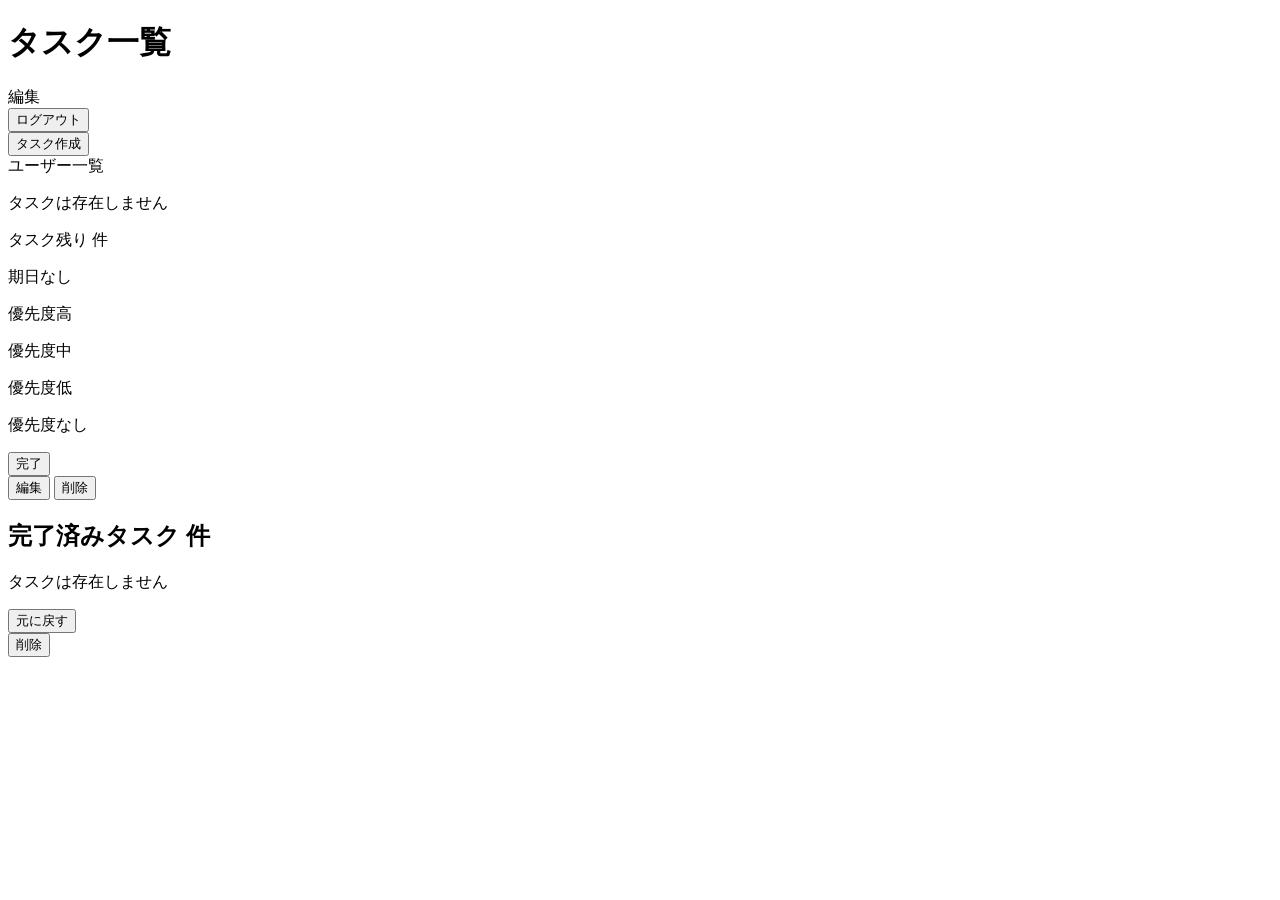
<file: src/main/resources/templates/index.html>
<!DOCTYPE html>
<html lang="ja" xmlns:th="http://www.thymeleaf.org">
<head>
    <meta charset="UTF-8">
    <title>タスク一覧画面</title>
	<link th:href="@{/style/todo.css}" rel="stylesheet">
	<script th:src="@{/js/index.js}" charset="utf-8"></script>
	<link href="http://fonts.googleapis.com/earlyaccess/notosansjp.css">

</head>
<body>
	<main>
		<div class="container">
			<h1>タスク一覧</h1>
			<div id="header-content">
				<a class="link-list edit-button" th:href="@{/others/{id}(id=${userId})}">編集</a>
				<form th:action="@{/logout}" method="post">
				    <button class="link-edit" type="submit">ログアウト</button>
				</form>			
			</div>
			<input class="link-edit margin-top" id="todoCreate" type="button" value="タスク作成" onclick="onClickCreateToDoBtn()"/>
			<div th:if="${role == 'Admin'}">
				<a class="link-list" id="userCreateBtn" th:href="@{/api/users/user?page=0}">ユーザー一覧</a>
			</div>
			<div id="content">
				<div>
					<p th:if="${#lists.isEmpty(todos)}">タスクは存在しません</p>
				</div>
				<!-- データありの場合 -->
				<div class="taskCount">タスク残り <span th:text="${todoCount}"></span>件</div>
				<div th:each="task: ${todos}" class="task">
					<div class="todo-content">
						<p th:text="${task.content}"></p>
						<p th:text="${task.memo}" id="memo"></p>
						<span th:if="${task.deadline == null or task.deadline == ''}" id="deadline-none">期日なし</span>
						<p id="deadline-list" th:text="${#temporals.format(task.deadline, 'M/d')}"></p>
						
						<p th:if="${task.priority == '1'}" id="priority-high" class="priority">優先度高</p>
						<p th:if="${task.priority == '2'}" id="priority-medium" class="priority">優先度中</p>
						<p th:if="${task.priority == '3'}" id="priority-low" class="priority">優先度低</p>
						<p th:if="${task.priority == null or task.priority == '' or task.priority == '0'}" id="priority-none" class="priority">優先度なし</p>						
					</div>
					<div class="btn-container">
						<form method="post" th:action="@{/complete}" id="complete-form" th:object="${todoComplete}">
							<input type="hidden" name="id" th:value="${task.id}" />
							<input class="link-list" type="submit" value="完了" th:data-id="${task.id}" />
						</form>
						<input class="link-update" type="submit" value="編集"
							th:data-id="${task.id}"
							th:data-content="${task.content}"
							th:data-memo="${task.memo}"
							th:data-deadline="${task.deadline}"
							th:data-priority="${task.priority}"
							onclick="onClickEditToDoBtn(this)"/>
						<input class="link-delete delete" type="button" value="削除" 
							th:data-id="${task.id}" 
							onclick="onClickDeleteToDoBtn(this)"/>
					</div>
				</div>

				<h2 id="complete-task">完了済みタスク <span th:text="${completedCount}"></span>件</h2>				
				<div>
					<p th:if="${#lists.isEmpty(completedTodos)}" class="no-task">タスクは存在しません</p>
				</div>
				<div th:each="task: ${completedTodos}" class="task">
					<div class="todo-content completed">
						<p th:text="${task.content}"></p>						
					</div>
					
					<div class="btn-container">
						<form method="post" th:action="@{/undoTask}" th:object="${undoTask}" class="undo-task">
							<input type="hidden" name="id" th:value="${task.id}" />
							<input class="link-list undo-task" type="submit" value="元に戻す" th:data-id="${task.id}" />
						</form>
						<input class="link-delete delete" type="button" value="削除" 
							th:data-id="${task.id}" 
							onclick="onClickDeleteToDoBtn(this)"/>
					</div>
				</div>
			</div>
		</div>
	</main>
	<!-- タスク作成ダイアログ -->
	<dialog id="toDoCreateDialog">
		<div class="dialog">
			<form method="post" th:action="@{/}" th:object="${todoCreate}">
				<p class="error" th:if="${#fields.hasGlobalErrors()}" th:errors="*{global}"></p>

				<p>タスクを作成します</p>
				<label>タスク名</label>
				<input id="input-create-content" type="text" th:field="*{content}" required/><br>
				<span class="error" th:errors="*{content}"></span>
				
				<label>メモ</label>
				<textarea th:field="*{memo}" rows="5" cols="40"></textarea>

				<div class="deadline-container">
					<label>期日</label>
					<input id="input-create-deadline" type="datetime-local" th:field="*{deadline}"/><br>
					<span class="error" th:errors="*{deadline}"></span>					
				</div>
				<div class="priority-container">
					<label>優先度</label>
					<select th:field="*{priority}">
						<option value="1">優先度高</option>
						<option value="2">優先度中</option>
						<option value="3">優先度低</option>
					</select>
					<span class="error" th:errors="*{priority}"></span>
				</div>
		
				<div class="buttons">
					<input class="link-list" id="closeDialog" type="button" value="キャンセル" onclick="closeToDoCreateDialog()"/>
					<input class="link-update" id="create-content-submit"
					 type="submit" value="作成" />
				 </div>
			</form>			
		</div>
	</dialog>
	<!-- タスク編集ダイアログ -->
	<dialog id="toDoEditDialog">
		<div class="dialog">
			<form method="post" th:action="@{/edit}" th:object="${todoForm}">

				<input type="hidden" name="id" id="editId" />
	            <input type="hidden" name="userId" id="editUserId" />
				
				<p>タスクを編集します</p>
				<label>タスク名</label>
				<input id="input-edit-content" type="text" th:field="*{content}" required/><br>
				<span class="error" th:errors="*{content}"></span>
				
				<label>メモ</label>
				<textarea th:field="*{memo}" rows="5" cols="40" id="input-edit-memo"></textarea>
				
				<div id="deadline-container">
				    <label for="input-edit-deadline">期日</label>
				    <input id="input-edit-deadline" type="datetime-local" th:field="*{deadline}"/><br>
				    <span class="error" th:errors="*{deadline}"></span>
				</div>
				<div class="priority-container">
					<label>優先度</label>
					<select id="input-edit-priority" th:field="*{priority}">
						<option value="1">優先度高</option>
						<option value="2">優先度中</option>
						<option value="3">優先度低</option>
					</select>
					<span class="error" th:errors="*{priority}"></span>
				</div>
				
				<div class="buttons">
					<input class="link-list" id="closeDialog" type="button" value="キャンセル" onclick="closeToDoEditDialog()"/>
					<input class="link-update" id="update-btn" type="submit" value="更新"/>
				</div>
										
			</form>			
		</div>
	</dialog>
	<!-- タスク削除ダイアログ --> 
	<dialog id="deleteDialog">
		<p>タスクを削除します</p>
		<div class="dialog">
			<input class="link-list" id="closeDialog" type="button" value="キャンセル" onclick="closeToDoDeleteDialog()"/>
			<form method="post" th:action="@{/delete}" id="delete-btn">
				<input type="hidden" name="id" id="deleteTodoId"/>
				<input class="link-delete" type="submit" id="delete" value="削除" />
			</form>			
		</div>
	</dialog>
	
</body>
</html>
</file>
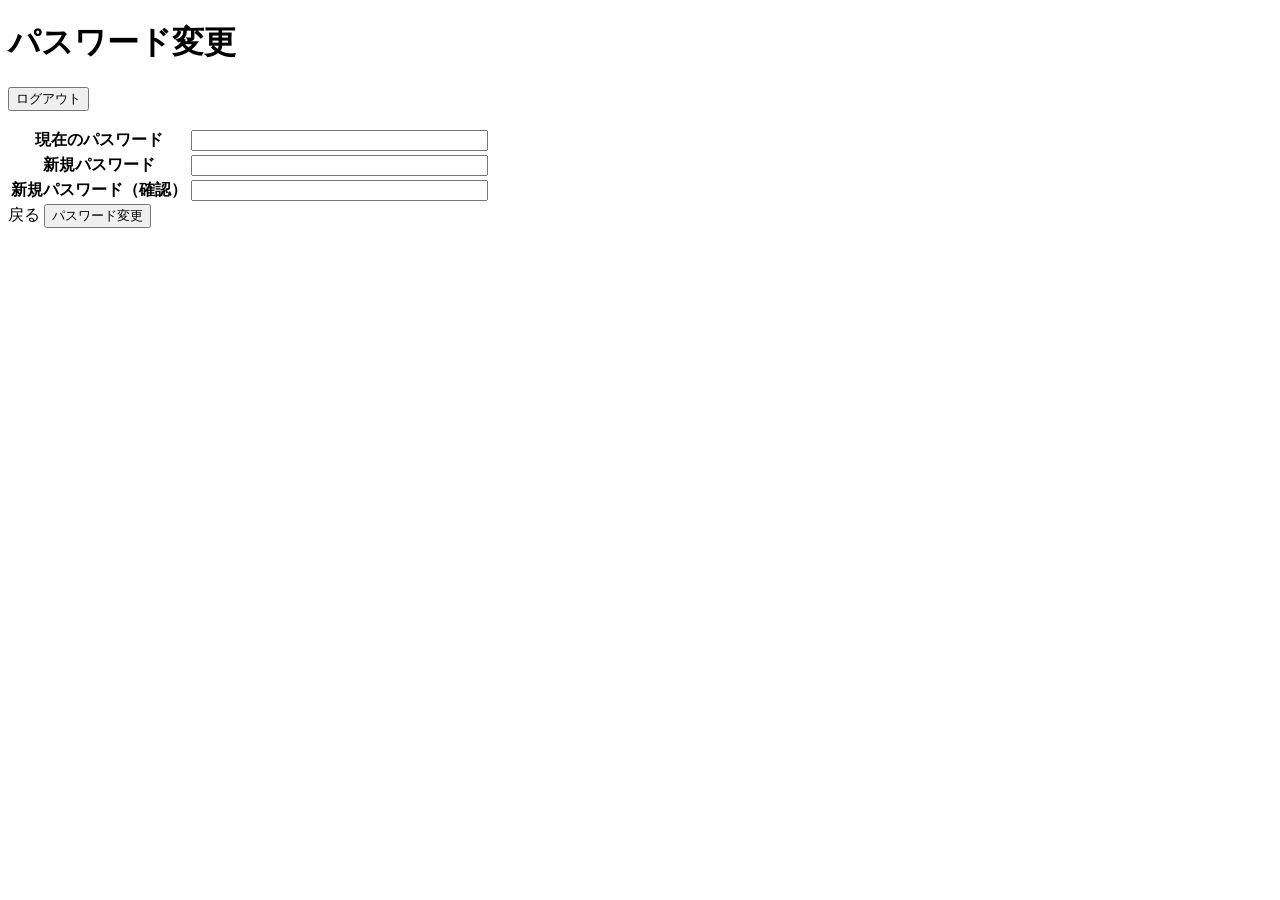
<file: src/main/resources/templates/changePassword.html>
<!DOCTYPE html>
<html lang="ja" xmlns:th="http://www.thymeleaf.org">
<head>
    <meta charset="UTF-8">
    <title>パスワード変更画面</title>
	<link th:href="@{/style/style.css}" rel="stylesheet">
	<script th:src="@{/js/index.js}" charset="utf-8"></script>
	<link href="http://fonts.googleapis.com/earlyaccess/notosansjp.css">
</head>
<body>
	<main>
		<div class="container">
			<h1>パスワード変更</h1>
			<div id="header-content">
				<form th:action="@{/logout}" method="post">
				    <button class="link-edit" type="submit">ログアウト</button>
				</form>			
			</div>
			<div id="detail">
				<form method="post" th:action="@{/api/users/user/{id}/change-password(id=${user.id})}"
				  th:object="${passwordChange}">
					<p class="error" th:if="${#fields.hasGlobalErrors()}" th:errors="*{global}"></p>
					<table class="table">
						<tbody>
							<tr>
								<th>現在のパスワード</th>
								<th>
									<input type="password" th:field="*{currentPassword}" size="35"/>
									<span class="error" th:errors="*{currentPassword}"></span>
								</th>
							</tr>
							<tr>
								<th>新規パスワード</th>
								<th>
									<input type="password" th:field="*{newPassword}" size="35"/>
									<span class="error" th:errors="*{newPassword}"></span>
								</th>
							</tr>
							<tr>
								<th>新規パスワード（確認）</th>
								<th>
									<input type="password" th:field="*{confirmPassword}" size="35"/>
									<span class="error" th:errors="*{confirmPassword}"></span>
								</th>
							</tr>
						</tbody>
					</table>
					<!-- ここにエラーをまとめて表示 -->
					<span class="error" th:text="${error}"></span>
					<a class="link-list" th:href="@{/api/users/user/{id}(id=${user.id})}">戻る</a>
					<input class="link-update" type="submit" value="パスワード変更"/>
				</form>		
			</div>
		</div>
	</main>
</body>
</html>
</file>
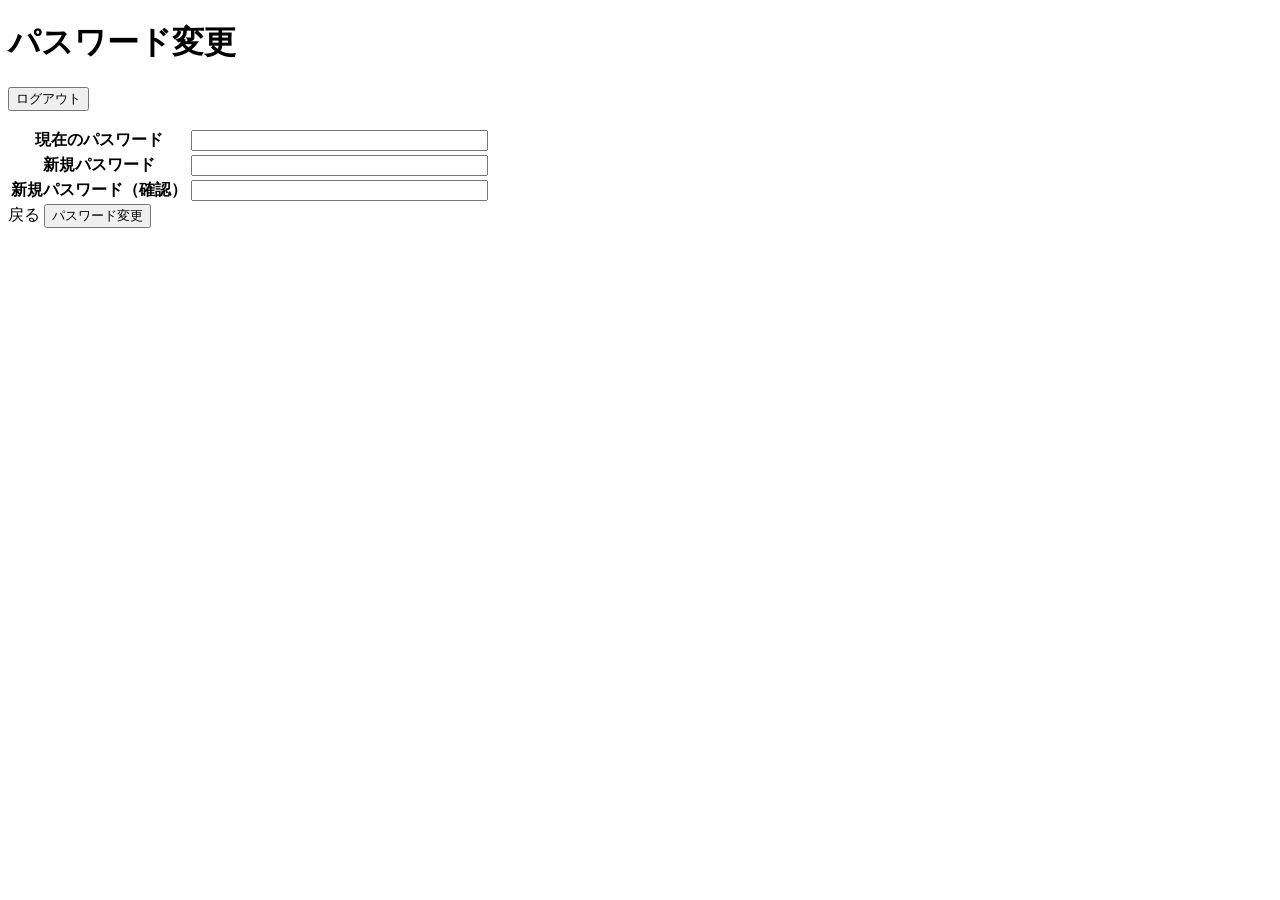
<file: src/main/resources/templates/changePasswordFromToDo.html>
<!DOCTYPE html>
<html lang="ja" xmlns:th="http://www.thymeleaf.org">
<head>
    <meta charset="UTF-8">
    <title>パスワード変更画面</title>
	<link th:href="@{/style/style.css}" rel="stylesheet">
	<script th:src="@{/js/index.js}" charset="utf-8"></script>
	<link href="http://fonts.googleapis.com/earlyaccess/notosansjp.css">
</head>
<body>
	<main>
		<div class="container">
			<h1>パスワード変更</h1>
			<div id="header-content">
				<form th:action="@{/logout}" method="post">
				    <button class="link-edit" type="submit">ログアウト</button>
				</form>			
			</div>
			<div id="detail">
				<form method="post" th:action="@{/others/{id}/change-password-todo(id=${user.id})}"
				  th:object="${passwordChange}">
					<p class="error" th:if="${#fields.hasGlobalErrors()}" th:errors="*{global}"></p>
					<table class="table">
						<tbody>
							<tr>
								<th>現在のパスワード</th>
								<th>
									<input type="password" th:field="*{currentPassword}" size="35"/>
									<span class="error" th:errors="*{currentPassword}"></span>
								</th>
							</tr>
							<tr>
								<th>新規パスワード</th>
								<th>
									<input type="password" th:field="*{newPassword}" size="35"/>
									<span class="error" th:errors="*{newPassword}"></span>
								</th>
							</tr>
							<tr>
								<th>新規パスワード（確認）</th>
								<th>
									<input type="password" th:field="*{confirmPassword}" size="35"/>
									<span class="error" th:errors="*{confirmPassword}"></span>
								</th>
							</tr>
						</tbody>
					</table>
					<!-- ここにエラーをまとめて表示 -->
					<span class="error" th:text="${error}"></span>
					<a class="link-list" th:href="@{/others/{id}(id=${user.id})}">戻る</a>
					<input class="link-update" type="submit" value="パスワード変更"/>
				</form>		
			</div>
		</div>
	</main>
</body>
</html>
</file>
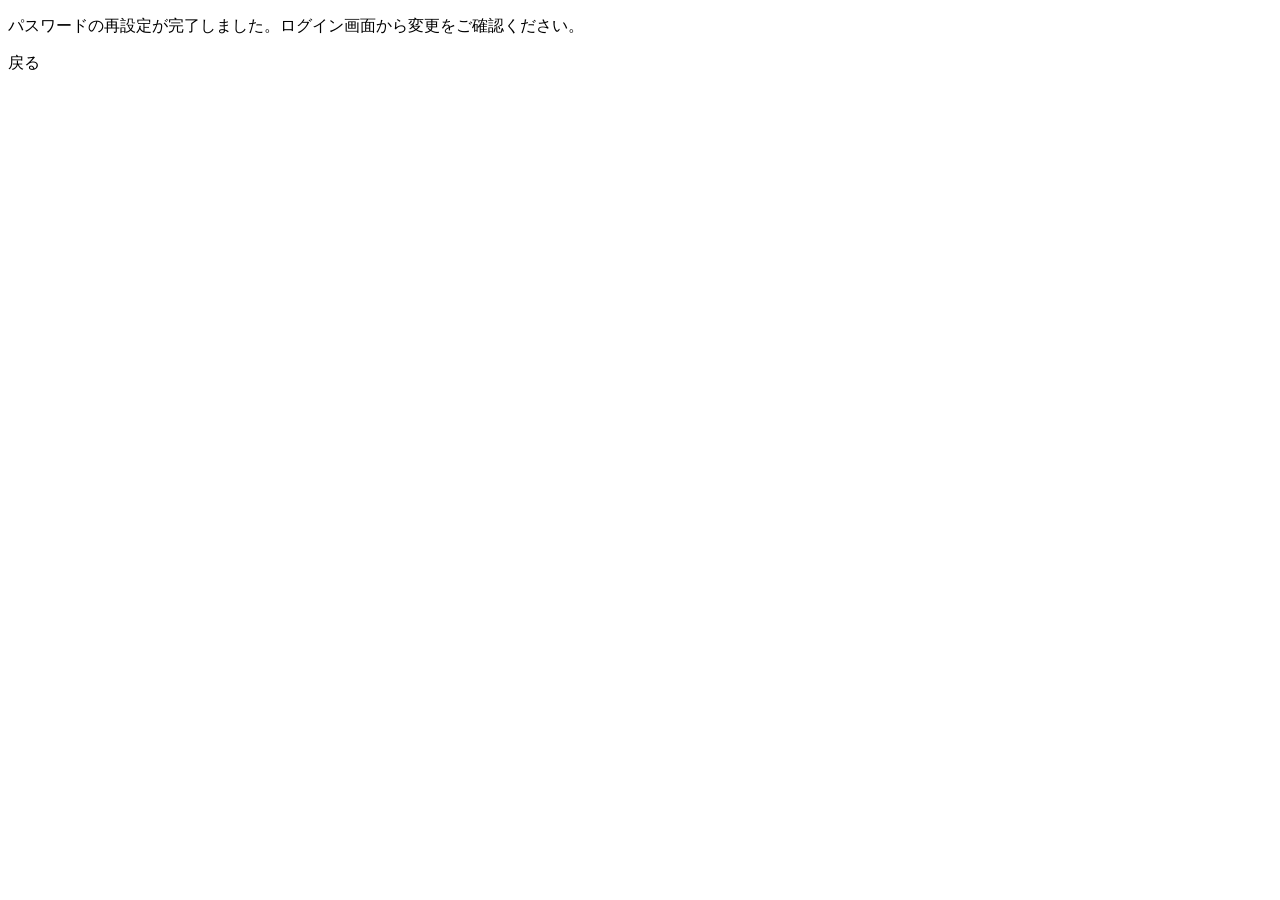
<file: src/main/resources/templates/complete.html>
<!DOCTYPE html>
<html lang="ja" xmlns:th="http://www.thymeleaf.org">
<head>
    <meta charset="UTF-8">
    <title>Error</title>
	<link th:href="@{/style/login.css}" rel="stylesheet">
	<script th:src="@{/js/index.js}" charset="utf-8"></script>
	<link href="http://fonts.googleapis.com/earlyaccess/notosansjp.css">

</head>
<body>
	<main>
		<div class="container">
			<p>パスワードの再設定が完了しました。ログイン画面から変更をご確認ください。</p>
			<a class="link-list" th:href="@{/login}">戻る</a>
		</div>
	</main>
</body>
</html>
</file>
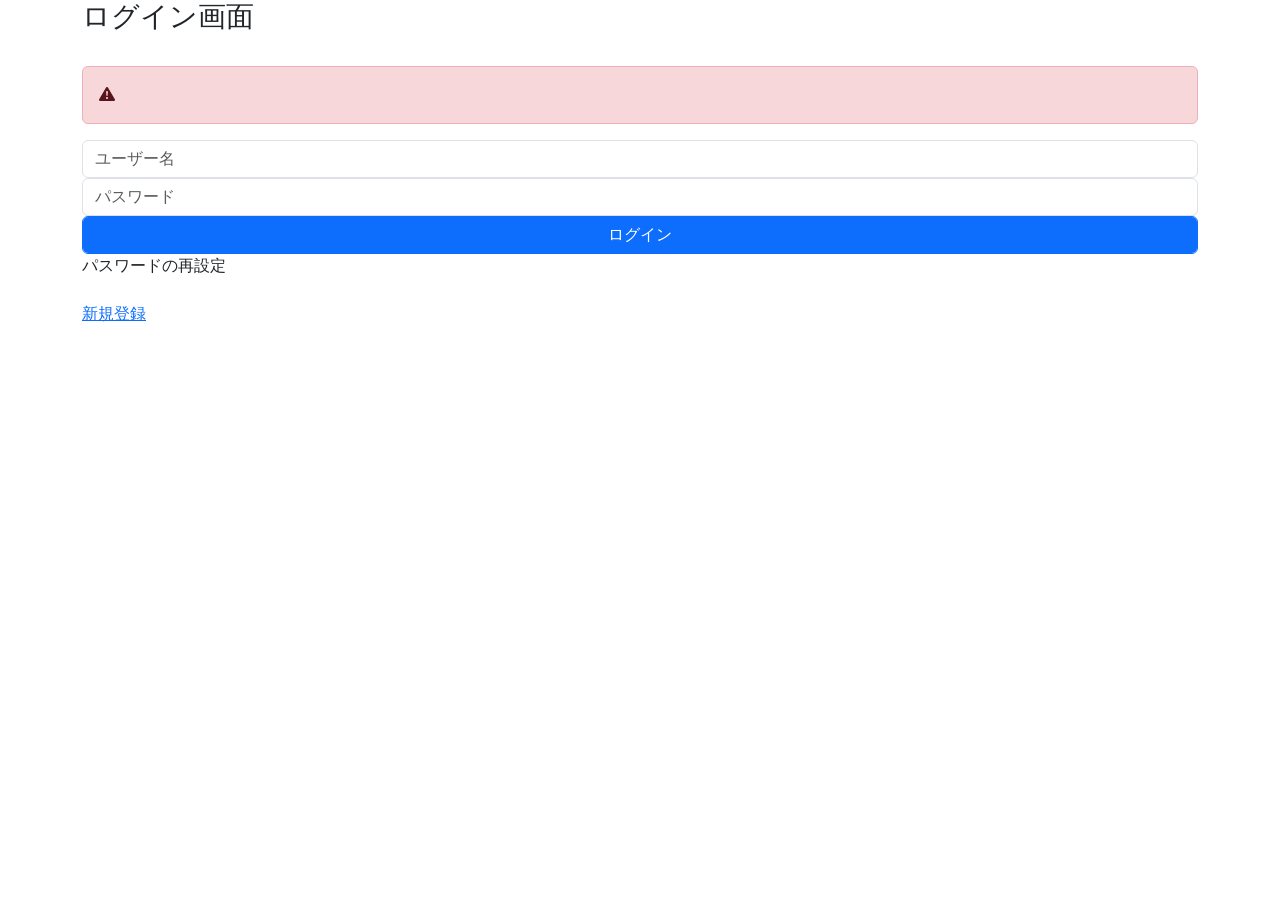
<file: src/main/resources/templates/login.html>
<!DOCTYPE html>
<html xmlns:th="http://www.thymeleaf.org" lang="ja">
<head>
	<meta charset="UTF-8">
	<meta name="viewport" content="width=device-width, initial-scale=1">
	<title>ログイン画面</title>
	<link href="https://cdn.jsdelivr.net/npm/bootstrap@5.2.2/dist/css/bootstrap.min.css" rel="stylesheet"
	  integrity="sha384-Zenh87qX5JnK2Jl0vWa8Ck2rdkQ2Bzep5IDxbcnCeuOxjzrPF/et3URy9Bv1WTRi" crossorigin="anonymous">
	<link rel="stylesheet" href="https://cdn.jsdelivr.net/npm/bootstrap-icons@1.10.3/font/bootstrap-icons.css">
	
	<link th:href="@{/style/login.css}" rel="stylesheet" type="text/css">
	<script th:src="@{/js/index.js}" charset="utf-8"></script>
</head>
<body>
	<div class="container">
	    <div class="wrapper">
			<form th:action="@{/login}" method="post" class="form-signin">
	        	<h3 class="form-signin-heading">ログイン画面</h3>
	        	<br>
				<div th:if="${param.error}">
					<div th:if="${session.containsKey('SPRING_SECURITY_LAST_EXCEPTION')}">
						<div class="alert alert-danger">
	              			<i class="bi bi-exclamation-triangle-fill"></i>
	              			<span th:text="${session.SPRING_SECURITY_LAST_EXCEPTION.message}"></span>
	            		</div>
	          		</div>
	        	</div>
	        	<input type="text" id="username" name="username" placeholder="ユーザー名" class="form-control" required />
	        	<input type="password" name="password" placeholder="パスワード" class="form-control" required />
	        	<button class="btn form-control btn-primary" name="Submit" value="Login" type="Submit">ログイン</button>
	        	<div id="reset-link" onclick="onClickPWResetDialog()">パスワードの再設定</div>
				<br>

				<a class="link-edit" id="userCreateBtn" onclick="onClickUserCreateDialog()">新規登録</a><br>
				<span class="error" th:text="${error}"></span>
			</form>
	    </div>
	</div>
	<!-- パスワード再設定 -->
	<dialog id="mailSend-reset">
  		<p>メール送信先を入力してください(パスワード再設定)</p>
		<div id="dialog">
	  		<form method="post" th:action="@{/reset-password/send}" th:object="${passwordChange}">
				<input type="hidden" name="kind" value="PW_RESET" />
				
				<input type="email" id="email-form" th:field="*{passwordChange}" size="35" required/><br>
		  		<input class="link-list" id="closeDialog" type="button" value="キャンセル" onclick="closePWResetDialog()"/>
	  			<input class="link-update" id="mail-send" type="submit" value="メール送信"/>
	  		</form>			
  		</div>
	</dialog>
	<!-- 新規登録 -->
	<dialog id="mailSend-registration">
		<p>メール送信先を入力してください(新規登録)</p>
		<div id="dialog">
	  		<form method="post" th:action="@{/reset-password/send}" th:object="${passwordChange}">
				<input type="hidden" name="kind" value="USER_CREATE" />
				
				<input type="email" id="email-form" th:field="*{passwordChange}" size="35" required/><br>
		  		<input class="link-list" id="closeDialog" type="button" value="キャンセル" onclick="closeUserCreateDialog()"/>
	  			<input class="link-update" id="mail-send" type="submit" value="メール送信"/>
	  		</form>			
		</div>
	</dialog>
</body>
</html>
</file>
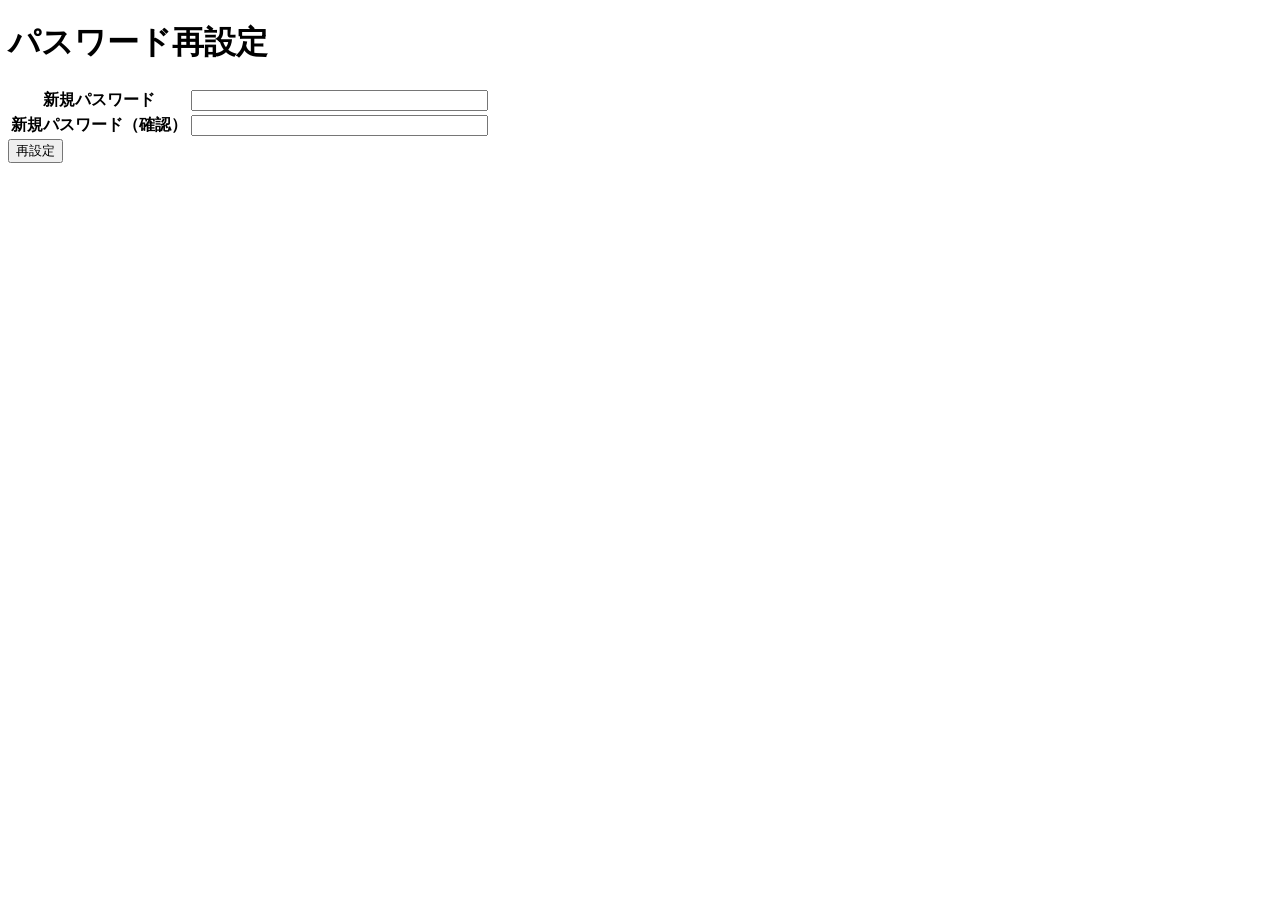
<file: src/main/resources/templates/resetPassword.html>
<!DOCTYPE html>
<html lang="ja" xmlns:th="http://www.thymeleaf.org">
<head>
    <meta charset="UTF-8">
    <title>パスワード再設定画面</title>
	<link th:href="@{/style/style.css}" rel="stylesheet">
	<script th:src="@{/js/index.js}" charset="utf-8"></script>
	<link href="http://fonts.googleapis.com/earlyaccess/notosansjp.css">
</head>
<body>
	<main>
		<div class="container">
			<h1>パスワード再設定</h1>
			<div id="detail">
				<form method="post" th:action="@{/reset-password}" th:object="${resetPassword}">
					<p class="error" th:if="${#fields.hasGlobalErrors()}" th:errors="*{global}"></p>
					
					<input type="hidden" name="token" th:value="${param.token}" />
					<table class="table">
						<tbody>
							<tr>
								<th>新規パスワード</th>
								<th>
									<input type="password" th:field="*{newPassword}" size="35"/>
									<span class="error" th:errors="*{newPassword}"></span>
								</th>
							</tr>
							<tr>
								<th>新規パスワード（確認）</th>
								<th>
									<input type="password" th:field="*{confirmPassword}" size="35"/>
									<span class="error" th:errors="*{confirmPassword}"></span>
								</th>
							</tr>
						</tbody>
					</table>
					<!-- ここにエラーをまとめて表示 -->
					<span class="error" th:text="${error}"></span>
					<input class="link-update" type="submit" value="再設定"/>
				</form>		
			</div>
		</div>
	</main>
</body>
</html>
</file>
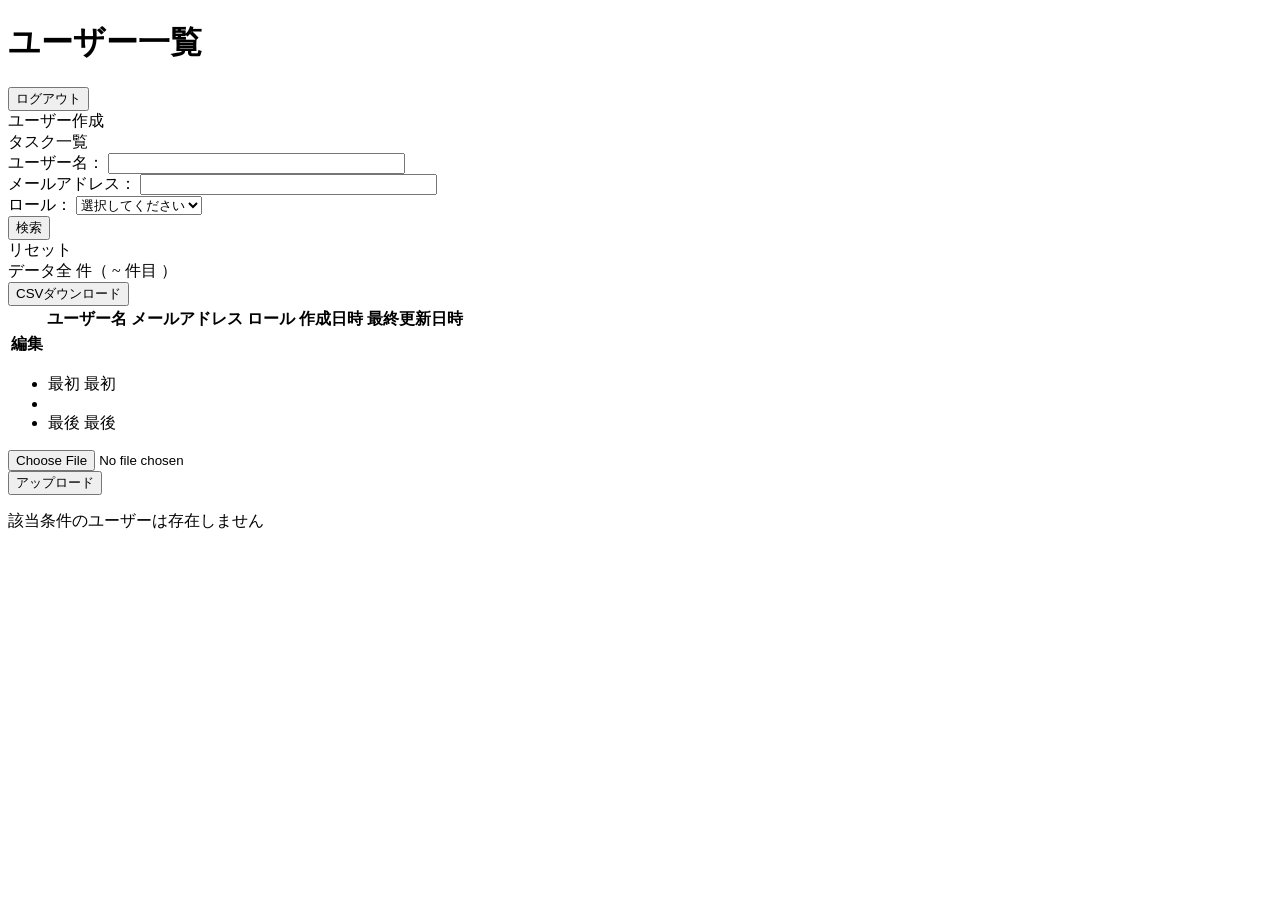
<file: src/main/resources/templates/user.html>
<!DOCTYPE html>
<html lang="ja">
<head>
    <meta charset="UTF-8">
    <title>ユーザー一覧画面</title>
	<link th:href="@{/style/style.css}" rel="stylesheet">
	<link href="http://fonts.googleapis.com/earlyaccess/notosansjp.css">

</head>
<body>
	<main>
		<div class="container">
			<h1>ユーザー一覧</h1>
			<div id="header-content">
				<form th:action="@{/logout}" method="post">
				    <button class="link-edit" type="submit">ログアウト</button>
				</form>			
			</div>
			<a class="link-edit" id="userCreateBtn" th:href="@{/api/users/create(login='true')}">ユーザー作成</a><br>
			<a class="link-list" id="toDoList" th:href="@{/}" >タスク一覧</a>
			
			<!-- 検索機能 -->
			<div id="search-content">
		        <form th:action="@{/api/users/search}" method="get" th:object="${user}">
		            <div class="search-form">
						<span>ユーザー名：</span>
						<input id="searchUserName" type="text" th:field="*{userName}" size="35"/>
					</div>
					<div class="search-form">
			            <span>メールアドレス：</span>
						<input type="text" th:field="*{email}" size="35"/>
					</div>
					<div class="search-form">
			            <span>ロール：</span>
						<select th:field="*{role}">
			                <option value="">選択してください</option>
			                <option value="General">General</option>
			                <option value="Admin">Admin</option>
			            </select><br>
					</div>
					<div class="search-form">
			            <input id="searchBtn" class="link-edit" type="submit" value="検索"/>
					</div>
		        </form>
				<a class="link-list" th:href="@{/api/users/user?page=0}">リセット</a>
		    </div>
			<div id="content">
				<div th:if="${display}" class="userCountDisplay">
					<div class="userCount">データ全 <span th:text="${userCount}"></span> 件（
						<span th:text="${topIndex}"></span>~
						<span th:if="${not pages.last}" th:text="${lastIndex}"></span>
						<span th:if="${pages.last}" th:text="${userCount}"></span>件目 ）
					</div>
				</div>
				<form class="csvDownload" th:action="@{/api/users/download}" method="post">
					<button class="link-edit" type="submit">CSVダウンロード</button>
				</form>
				<div th:unless="${#lists.isEmpty(users)}">
					<table class="table">
						<thead>
							<tr>
								<th></th>
								<th>ユーザー名</th>
								<th>メールアドレス</th>
								<th>ロール</th>
								<th>作成日時</th>
								<th>最終更新日時</th>
							</tr>
						</thead>
						<tbody th:each="user: ${users}">
							<th><a class="link-edit" th:href="@{user/{id}(id=${user?.id})}">編集</a></th>	
							<th><span th:text="${user?.userName}"></span></th>
							<th><span th:text="${user?.email}"></span></th>
							<th>
								<span th:if="${user?.role == 'Admin'}" th:text="${user?.role}" id="role-admin" class="role"></span>
								<span th:if="${user?.role == 'General'}" th:text="${user?.role}" id="role-general" class="role"></span>
							</th>
							<th><span class="time-font-size" th:text="${#temporals.format(user?.createdAt, 'yyyy-MM-dd HH:mm:ss')}"></span></th>
							<th><span class="time-font-size" th:text="${#temporals.format(user?.updatedAt, 'yyyy-MM-dd HH:mm:ss')}"></span></th>	
							
						</tbody>
					</table>
					
					<!-- ページリンク -->
					<ul th:if="${display}" class="paging userCountDisplay">
						<li>
							<span class="active" th:if="${pages.first}">最初</span>
							<a th:if="${not pages.first}" th:href="@{${url}(page=0)}">最初</a>
						</li>

						<!-- 中間のページリンク -->
						<li th:each="i:${#numbers.sequence(0, pages.totalPages-1)}">
							<span class="active" th:if="${i}==${pages.number}" th:text="${i+1}"></span>
							<a th:if="${i}!=${pages.number}" th:href="@{${url}(page=${i})}">
								<span th:text="${i+1}"></span>
							</a>
						</li>

						<!-- 末尾のページリンク -->
						<li>
							<span class="active" th:if="${pages.last}">最後</span>
							<a th:if="${not pages.last}" th:href="@{${url}(page=(${pages.totalPages-1}))}">
								最後
							</a>
						</li>

					</ul>
					
					<form th:action="@{/api/users/upload}" method="post" enctype="multipart/form-data">
						<input class="link-upload" type="file" name="file" required><br>
						<button id="upload-btn" type="submit">アップロード</button>
					</form>
					<div th:each="e: ${CSV_errors}">
						<span class="error" th:text="${e}"></span>
					</div>
					
				</div>
				<p id="no-user" th:if="${#lists.isEmpty(users)}">該当条件のユーザーは存在しません</p>
			</div>
			
		</div>
	</main>
	
</body>
</file>
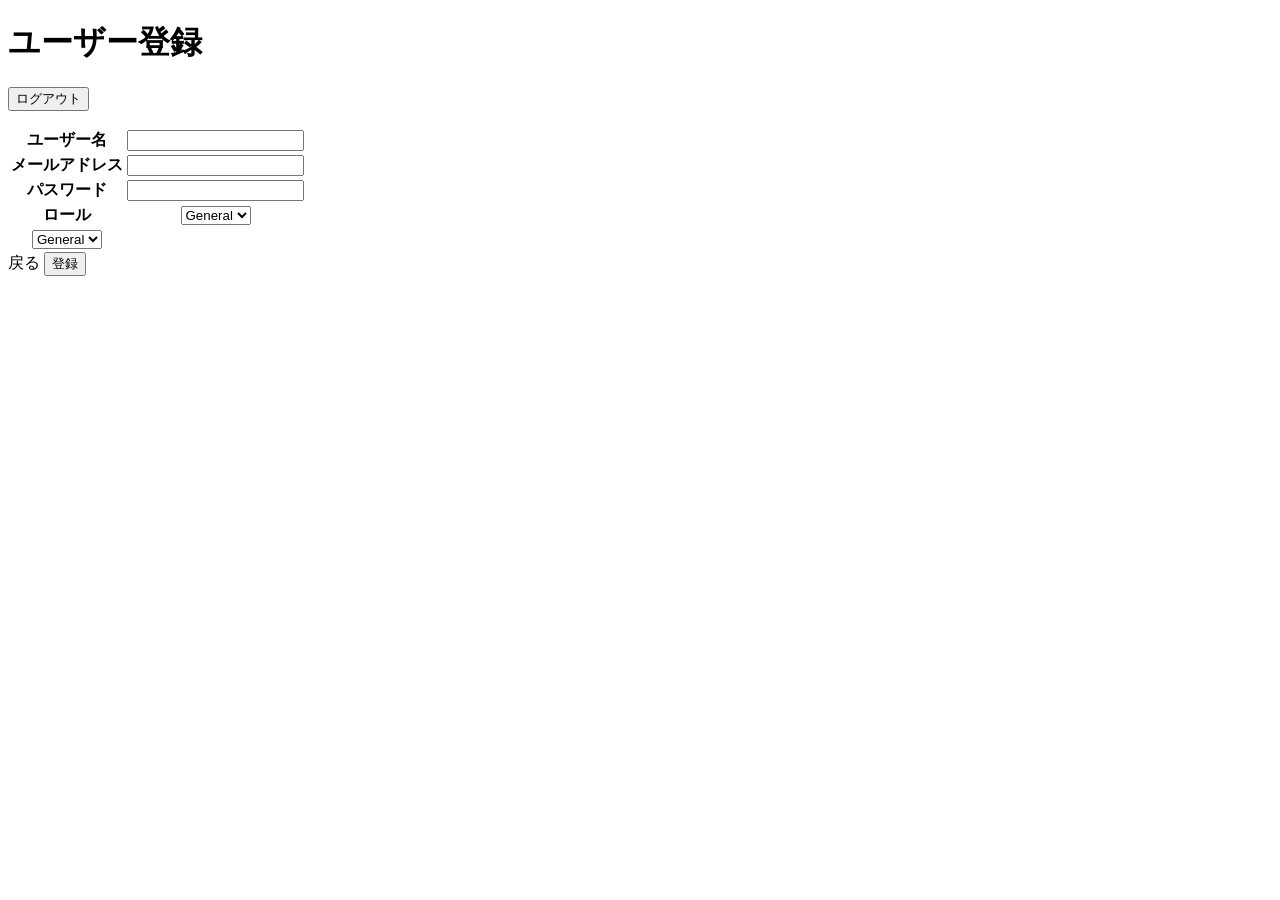
<file: src/main/resources/templates/userCreate.html>
<!DOCTYPE html>
<html lang="ja" xmlns:th="http://www.thymeleaf.org">
<head>
    <meta charset="UTF-8">
    <title>ユーザー登録画面</title>
	<link th:href="@{/style/style.css}" rel="stylesheet">
	<link href="http://fonts.googleapis.com/earlyaccess/notosansjp.css">

</head>
<body>
	<main>
		<div class="container">
			<h1>ユーザー登録</h1>
			<div id="header-content">
				<form th:action="@{/logout}" method="post">
				    <button th:if="${login} == 'true'" class="link-edit" type="submit">ログアウト</button>
				</form>			
			</div>
			<div id="create">
				<form method="post" th:action="@{/api/users/create}" th:object="${user}">
					<p class="error" th:if="${#fields.hasGlobalErrors()}" th:errors="*{global}"></p>
					<table class="table">
						<tbody>
							<tr>
								<th>ユーザー名</th>
								<th>
									<input type="text" th:field="*{userName}"/>
									<span class="error" th:errors="*{userName}"></span>
								</th>
							</tr>
							<tr>
								<th>メールアドレス</th>
								<th>
									<input type="email" th:field="*{email}"/>
									<span class="error" th:errors="*{email}"></span>
								</th>
							</tr>
							<tr>
								<th>パスワード</th>
								<th>
									<input type="password" th:field="*{password}"/>
									<span class="error" th:errors="*{password}"></span>
								</th>
							</tr>
							
							<!-- ログインしている場合は、ロールを選択できるようにする -->
							<tr th:if="${login} == 'true'">
								<th>ロール</th>
								<th>
									<select th:field="*{role}">
										<option value="General">General</option>
										<option value="Admin">Admin</option>
									</select>
									<span class="error" th:errors="*{role}"></span>
								</th>
								
							</tr>
							
							<!-- ログインしていない場合は、ロールをGeneralに固定する -->
							<tr th:unless="${login} == 'true'">
								<th>
									<select th:field="*{role}" id="no-login-user-registration">
										<option value="General">General</option>
									</select>
									<span class="error" th:errors="*{role}"></span>
								</th>
							</tr>
			
						</tbody>
					</table>
					<a class="link-list" th:href="@{/api/users/user?page=0}">戻る</a>
					<input class="link-update" type="submit" value="登録"/>
				</form>		
			</div>
		</div>
	</main>
</body>

</html>
</file>
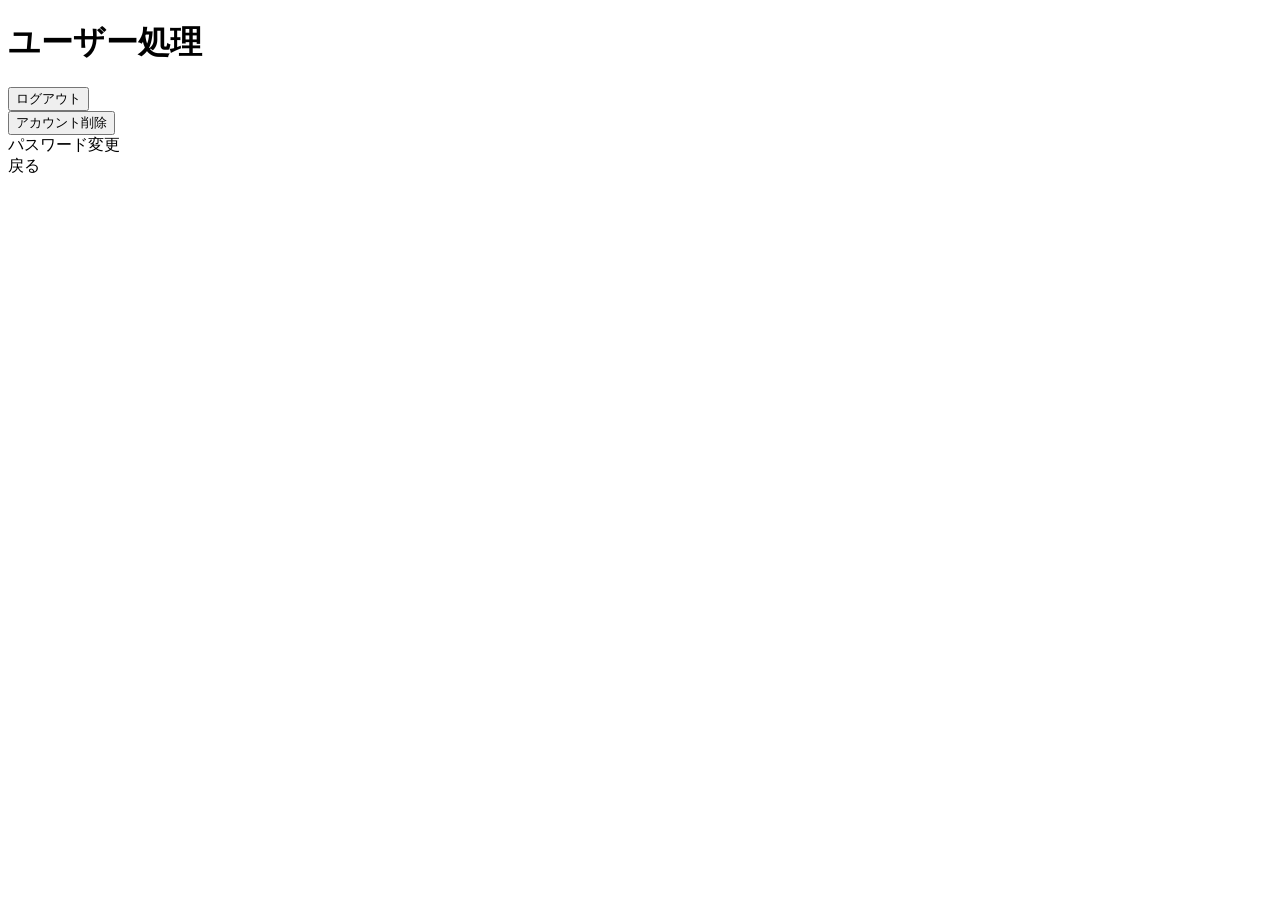
<file: src/main/resources/templates/userOthers.html>
<!DOCTYPE html>
<html lang="ja" xmlns:th="http://www.thymeleaf.org">
<head>
    <meta charset="UTF-8">
    <title>ユーザー処理画面</title>
	<link th:href="@{/style/style.css}" rel="stylesheet">
	<script th:src="@{/js/index.js}" charset="utf-8"></script>
	<link href="http://fonts.googleapis.com/earlyaccess/notosansjp.css">
</head>
<body>
	<main>
		<div class="container">
			<h1>ユーザー処理</h1>
			<div id="header-content">
				<form th:action="@{/logout}" method="post">
				    <button class="link-edit" type="submit">ログアウト</button>
				</form>			
			</div>
			<div id="detail">
				<input th:unless="${role == 'Admin'}" class="link-delete delete" 
						type="button" value="アカウント削除" onclick="onClickAccountDeleteBtn(this)"/><br>
				<a class="link-list" th:href="@{/others/{id}/change-password-todo(id=${user?.id})}">パスワード変更</a>
				<br>
				<a class="link-list" th:href="@{/}">戻る</a>
			</div>
		</div>
	</main>
	<!-- アカウント削除確認ダイアログ -->
	<dialog id="accountDeleteDialog">
		<div class="dialog-container">
			<form method="post" th:action="@{/others/{id}/deleteAccount(id=${id})}" >
				<h2>アカウントを削除します</h2>
				<p>削除すると復元できません！！<br>それでも削除しますか？</p>
				<div class="buttons">
					<input class="link-list" type="button" value="キャンセル" onclick="closeAccountDeleteDialog()"/>
					<input type="hidden" th:name="${_csrf.parameterName}" th:value="${_csrf.token}" />
					<input class="link-delete" type="submit" value="アカウント削除" />
				</div>
			</form>			
		</div>
	</dialog>
	
</body>
</html>
</file>
